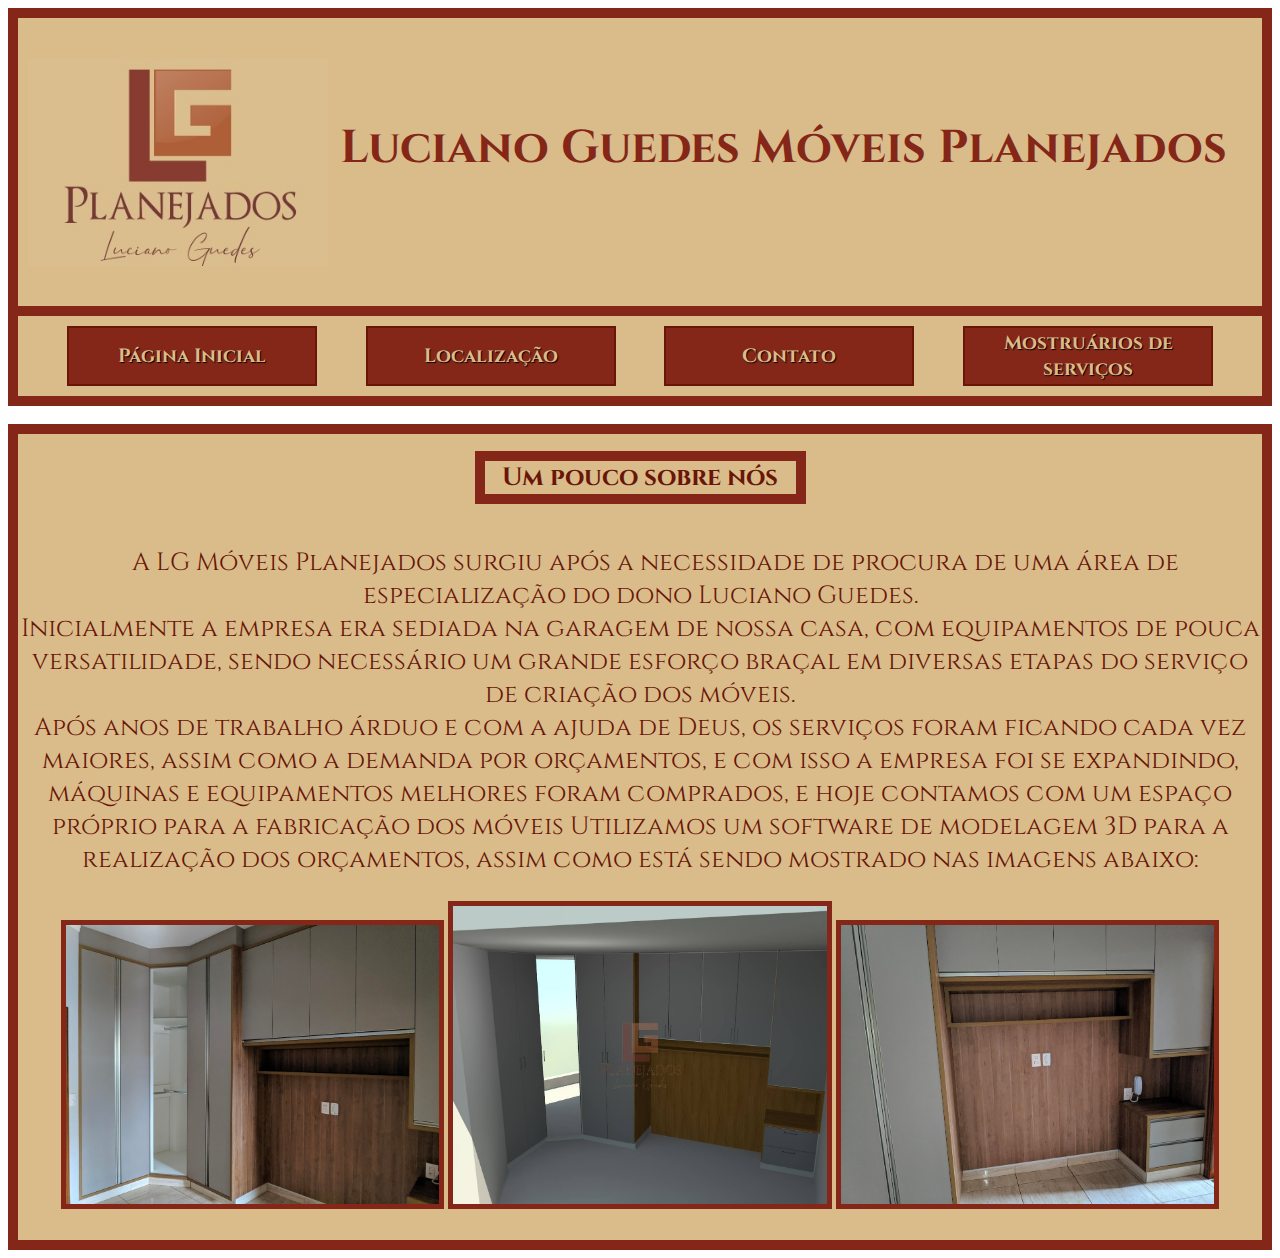
<file: index.html>
<!DOCTYPE html>
<html lang="pt-BR">
<head>
    <meta charset="utf-8"> 
    <link rel="preconnect" href="https://fonts.googleapis.com">
    <link rel="preconnect" href="https://fonts.gstatic.com" crossorigin>
    <link href="https://fonts.googleapis.com/css2?family=Cinzel:wght@400;500&display=swap" rel="stylesheet">    
    <link
    rel="icon"
    type="imagem/png"
    href="./imagens/logo.png"
    >
    <title>LG Móveis Planejados</title>
    <link rel="stylesheet" href="style.css">
</head>

<body>
    <header>
        <h1>
        <a href="index.html">
        <img 
        src="./imagens/lg.png"
        alt=""
        width="25%"
        height="25%"
        align="middle">
        Luciano Guedes Móveis Planejados
        </a>
        </h1>
    </header>

    <div class="bts cabecalho">
        <button><a href="index.html">Página Inicial</a></button>
        <button><a href="https://goo.gl/maps/uZeKWhFD2LCTLijh6" target="_blank">Localização</a></button>
        <button><a href="contato.html">Contato</a></button>
        <button><a href="mostruariosArmarios.html">Mostruários de serviços</a></button>
    </div>

    <br>

    <div class="corpo">
        <h1>Um pouco sobre nós</h1>

        <p> A LG Móveis Planejados surgiu após a necessidade de procura de uma área de especialização do dono Luciano Guedes.
            <br>
            Inicialmente a empresa era sediada na garagem de nossa casa, com equipamentos de pouca versatilidade, sendo necessário
            um grande esforço braçal em diversas etapas do serviço de criação dos móveis.
            <br>
            Após anos de trabalho árduo e com a ajuda de Deus, os serviços foram ficando cada vez maiores, assim como a demanda por orçamentos, e com isso
            a empresa foi se expandindo, máquinas e equipamentos melhores foram comprados, e hoje contamos com um espaço próprio para a fabricação dos móveis
            Utilizamos um software de modelagem 3D para a realização dos orçamentos, assim como está sendo mostrado nas imagens abaixo:
            <div class="imgs">
                <img
                src="./imagens/projetoGuardaRoupasReal.jpg"
                alt=""
                width="30%"
                height="30%"
                >
                <img
                src="./imagens/projetoGuardaRoupas3D.jpg"
                alt=""
                width="30%"
                height="30%"
                >
                <img
                src="./imagens/projetoGuardaRoupasReal2.jpg"
                alt=""
                width="30%"
                height="30%"
                >
            </div>
        </p>
    </div>

</body>
</html>
</file>
<file: style.css>
body
{
    background-image: url(https://i.pinimg.com/564x/27/fa/09/27fa099bcd0075e6e2daed40a64c0c93.jpg);
}

header
{
    background-color: #dabc8a;
    font-family: 'Cinzel', serif;
    font-size: 23px;
    padding: 10px;
    border: 10px solid #842718;
    text-align: center;
    padding-right: 35px;
}
header a:link
{
    color: #842718;
    text-decoration: none;

}
header a:visited
{
    color: #842718;
    text-decoration: none;

}

.cabecalho
{
    border-bottom: 10px solid #842718;
    border-left: 10px solid #842718;
    border-right: 10px solid #842718;
}

.corpo
{
    background-color: #dabc8a;
    font-family: 'Cinzel', serif;
    color: #691508;
    border: 10px solid #842718;
    text-align: center;
}
.corpo h2
{
    background-color: #dabc8a;
    font-family: 'Cinzel', serif;
    font-size: 25px;
    color: #691508;
    border: 10px solid #842718;
    display: inline-block;
    width: 25%;
}
.corpo h1
{
    background-color: #dabc8a;
    font-family: 'Cinzel', serif;
    font-size: 25px;
    color: #691508;
    border: 10px solid #842718;
    display: inline-block;
    width: 25%;
}
.corpo p
{
    background-color: #dabc8a;
    font-family: 'Cinzel', serif;
    font-size: 25px;
    color: #691508;
    text-indent: 2ch;
}

.bts
{
    text-align: center;
    background-color: #dabc8a;
    height: 80px;
    display: flex;
    justify-content: space-evenly;
}

.bts button
{
    margin-top: 10px;
    text-align: center;
    border-style: solid;
    border-color: #691508;
    background-color: #842718;
    height: 60px;
    width: 250px;
    font-size: larger;
    font-family: 'Cinzel', serif;
    font-weight: bold;
}
.bts a:link
{
    text-decoration: none;
    color: #dabc8a;
    text-shadow: 1px 1px 1px black;
}
.bts a:visited
{
    text-decoration: none;
    color: #dabc8a;
    text-shadow: 1px 1px 1px black;
}

.imgs img
{
    border: 5px solid #842718;
}
</file>
